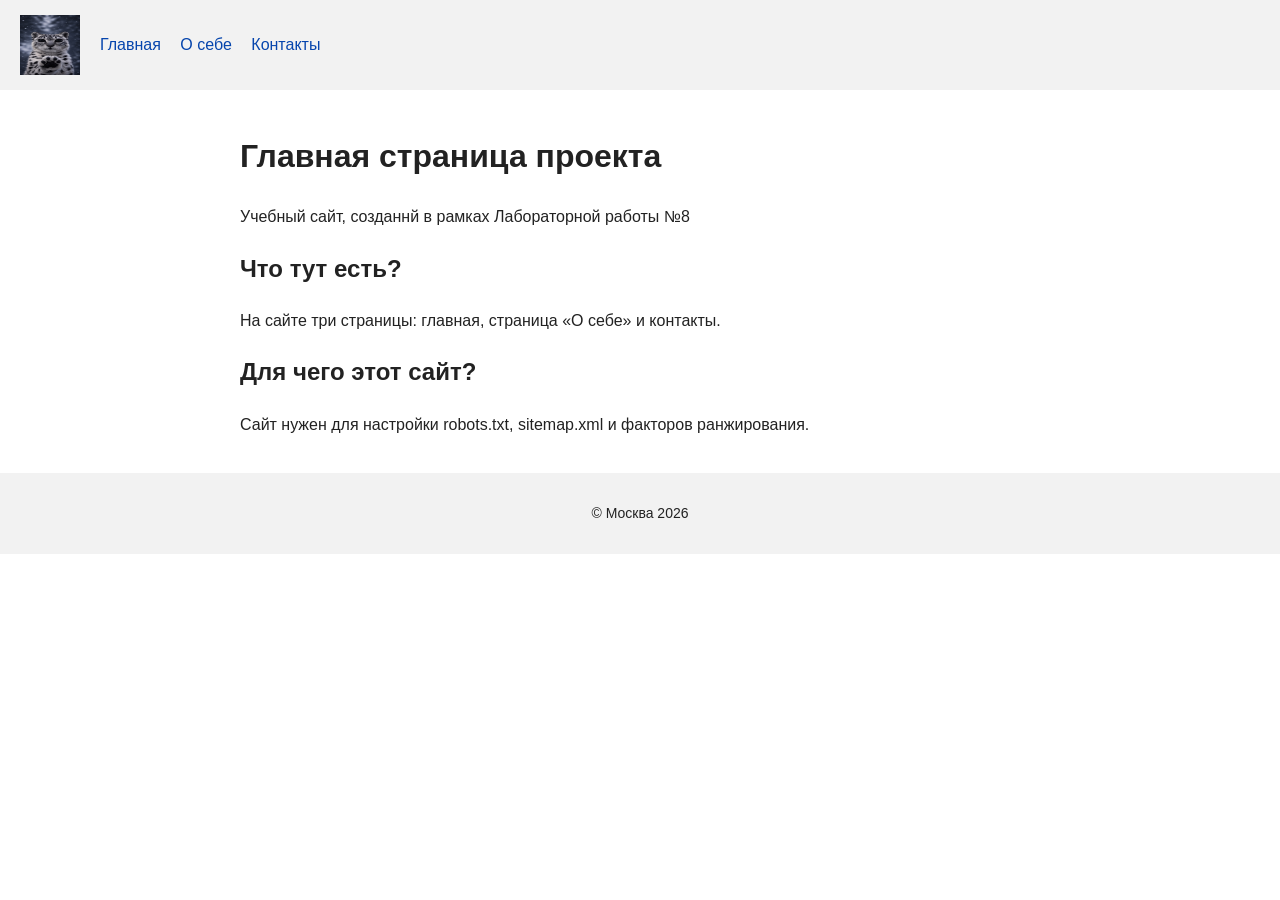
<file: index.html>
<!DOCTYPE html>
<html lang="ru">
<head>
    <meta charset="UTF-8">
    <meta name="viewport" content="width=device-width, initial-scale=1.0">
    <title>Главная страница проекта</title>
    <meta name="description" content="Учебный сайт: главная страница проекта с описанием, примерами и контактами.">
    <link rel="stylesheet" href="css/style.css">
</head>
<body>
    <header>
        <img src="images/image.jpg" alt="Логотип учебного сайта" width="60" height="60">
        <nav>
            <a href="index.html">Главная</a>
            <a href="about.html">О себе</a>
            <a href="contacts.html">Контакты</a>
        </nav>
    </header>

    <main>
        <h1>Главная страница проекта</h1>
        <p>Учебный сайт, созданнй в рамках Лабораторной работы №8</p>

        <h2>Что тут есть?</h2>
        <p>На сайте три страницы: главная, страница «О себе» и контакты.</p>

        <h2>Для чего этот сайт?</h2>
        <p>Сайт нужен для настройки robots.txt, sitemap.xml и факторов ранжирования.</p>
    </main>

    <footer>
        <p>© Москва 2026</p>
    </footer>

    <script src="js/script.js"></script>
</body>
</html>
</file>
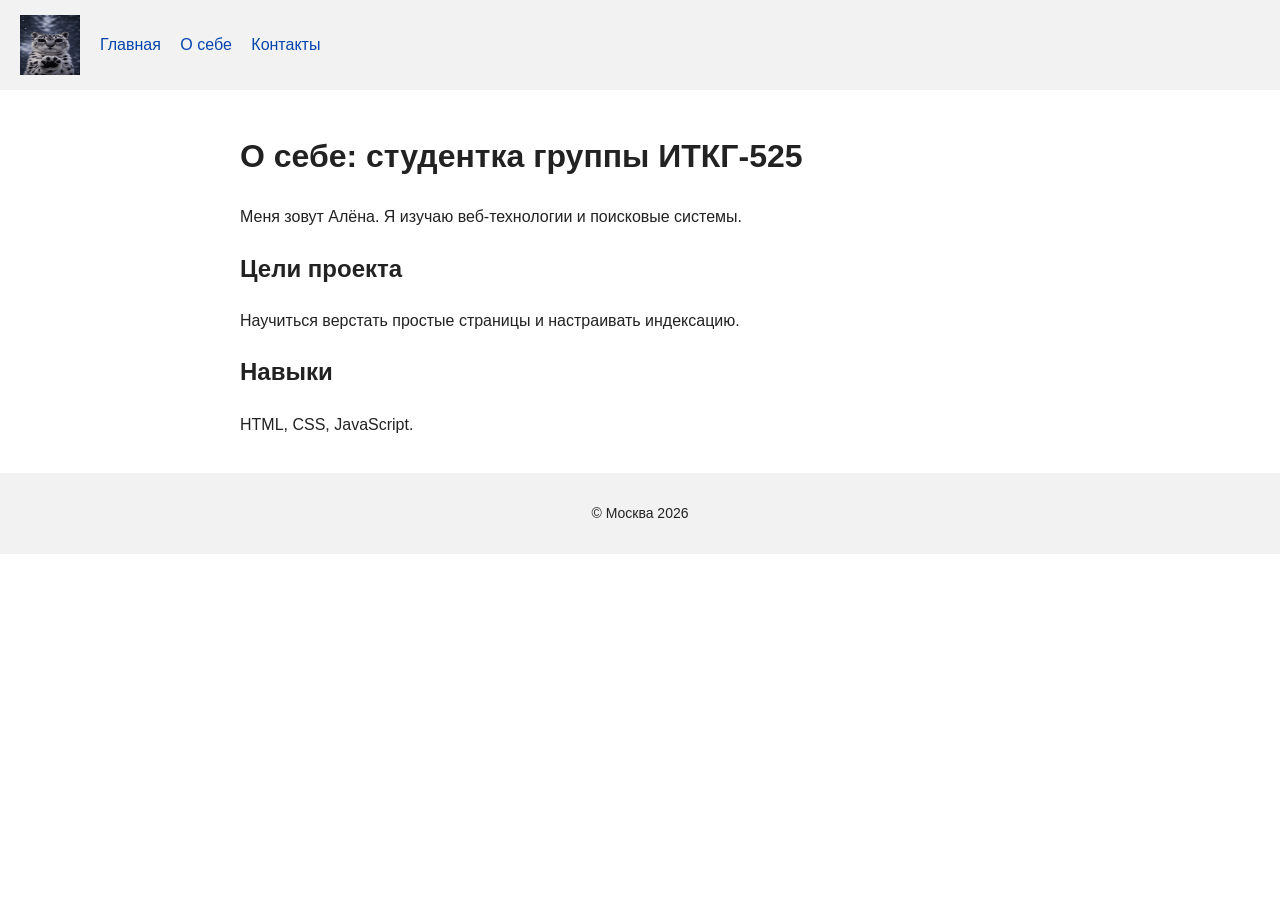
<file: about.html>
<!DOCTYPE html>
<html lang="ru">
<head>
    <meta charset="UTF-8">
    <meta name="viewport" content="width=device-width, initial-scale=1.0">
    <title>О себе</title>
    <meta name="description" content="Узнайте больше обо мне и задачах лабораторной работы.">
    <link rel="stylesheet" href="css/style.css">
</head>
<body>
    <header>
        <img src="images/image.jpg" alt="Логотип учебного сайта" width="60" height="60">
        <nav>
            <a href="index.html">Главная</a>
            <a href="about.html">О себе</a>
            <a href="contacts.html">Контакты</a>
        </nav>
    </header>

    <main>
        <h1>О себе: студентка группы ИТКГ-525</h1>
        <p>Меня зовут Алёна. Я изучаю веб-технологии и поисковые системы.</p>

        <h2>Цели проекта</h2>
        <p>Научиться верстать простые страницы и настраивать индексацию.</p>

        <h2>Навыки</h2>
        <p>HTML, CSS, JavaScript.</p>
    </main>

    <footer>
        <p>© Москва 2026</p>
    </footer>

    <script src="js/script.js"></script>
</body>
</html>
</file>
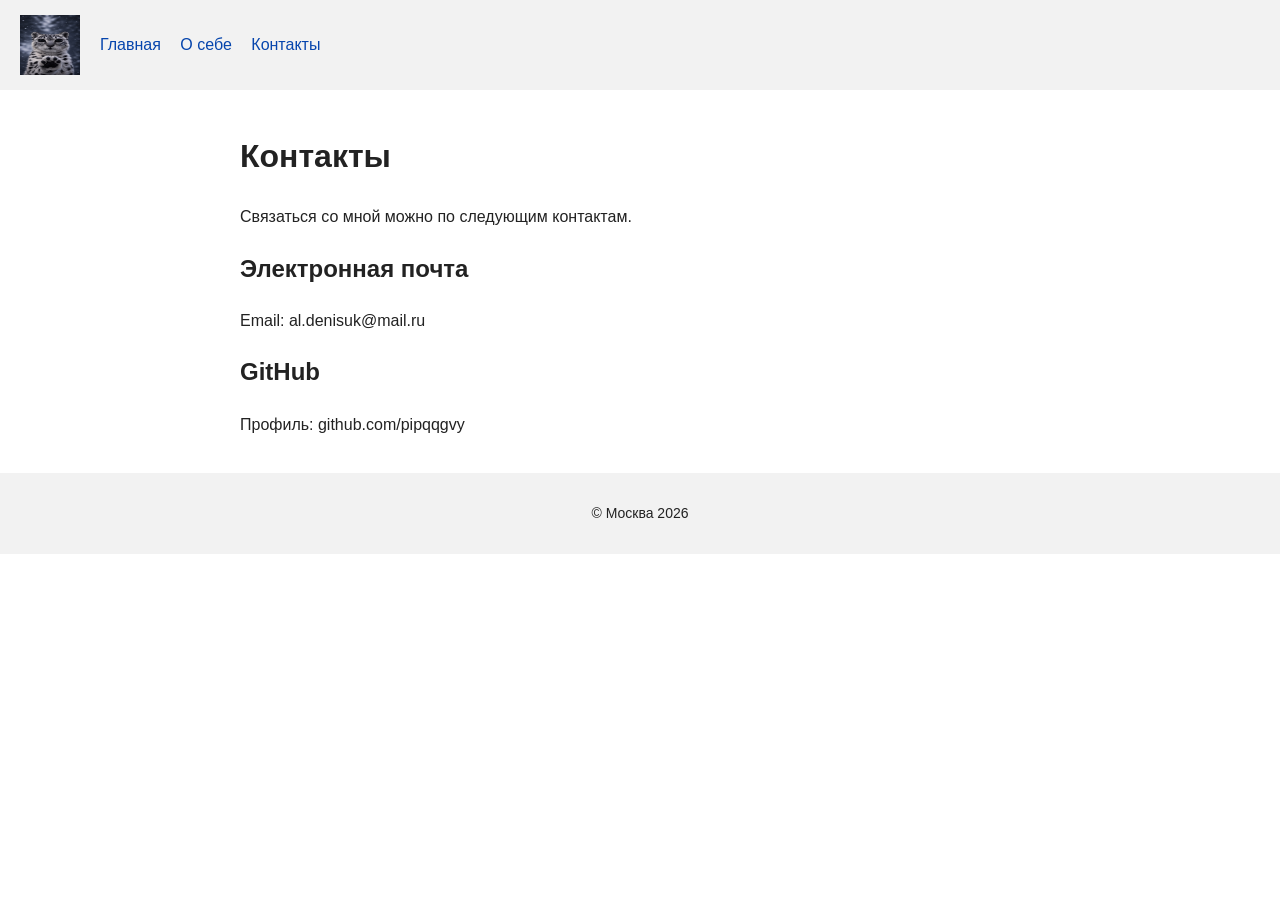
<file: contacts.html>
<!DOCTYPE html>
<html lang="ru">
<head>
    <meta charset="UTF-8">
    <meta name="viewport" content="width=device-width, initial-scale=1.0">
    <title>Контакты</title>
    <meta name="description" content="Контакты: email, GitHub и форма связи.">
    <link rel="stylesheet" href="css/style.css">
</head>
<body>
    <header>
        <img src="images/image.jpg" alt="Логотип учебного сайта" width="60" height="60">
        <nav>
            <a href="index.html">Главная</a>
            <a href="about.html">О себе</a>
            <a href="contacts.html">Контакты</a>
        </nav>
    </header>

    <main>
        <h1>Контакты</h1>
        <p>Связаться со мной можно по следующим контактам.</p>

        <h2>Электронная почта</h2>
        <p>Email: al.denisuk@mail.ru</p>

        <h2>GitHub</h2>
        <p>Профиль: github.com/pipqqgvy</p>
    </main>

    <footer>
        <p>© Москва 2026</p>
    </footer>

    <script src="js/script.js"></script>
</body>
</html>
</file>
<file: css/style.css>
body {
    font-family: Arial, sans-serif;
    margin: 0;
    padding: 0;
    line-height: 1.6;
    color: #222;
}

header {
    display: flex;
    align-items: center;
    gap: 20px;
    padding: 15px 20px;
    background: #f2f2f2;
}

nav a {
    margin-right: 15px;
    text-decoration: none;
    color: #0645ad;
}

main {
    max-width: 800px;
    margin: 0 auto;
    padding: 20px;
}

footer {
    text-align: center;
    padding: 15px;
    background: #f2f2f2;
    font-size: 14px;
}
</file>
